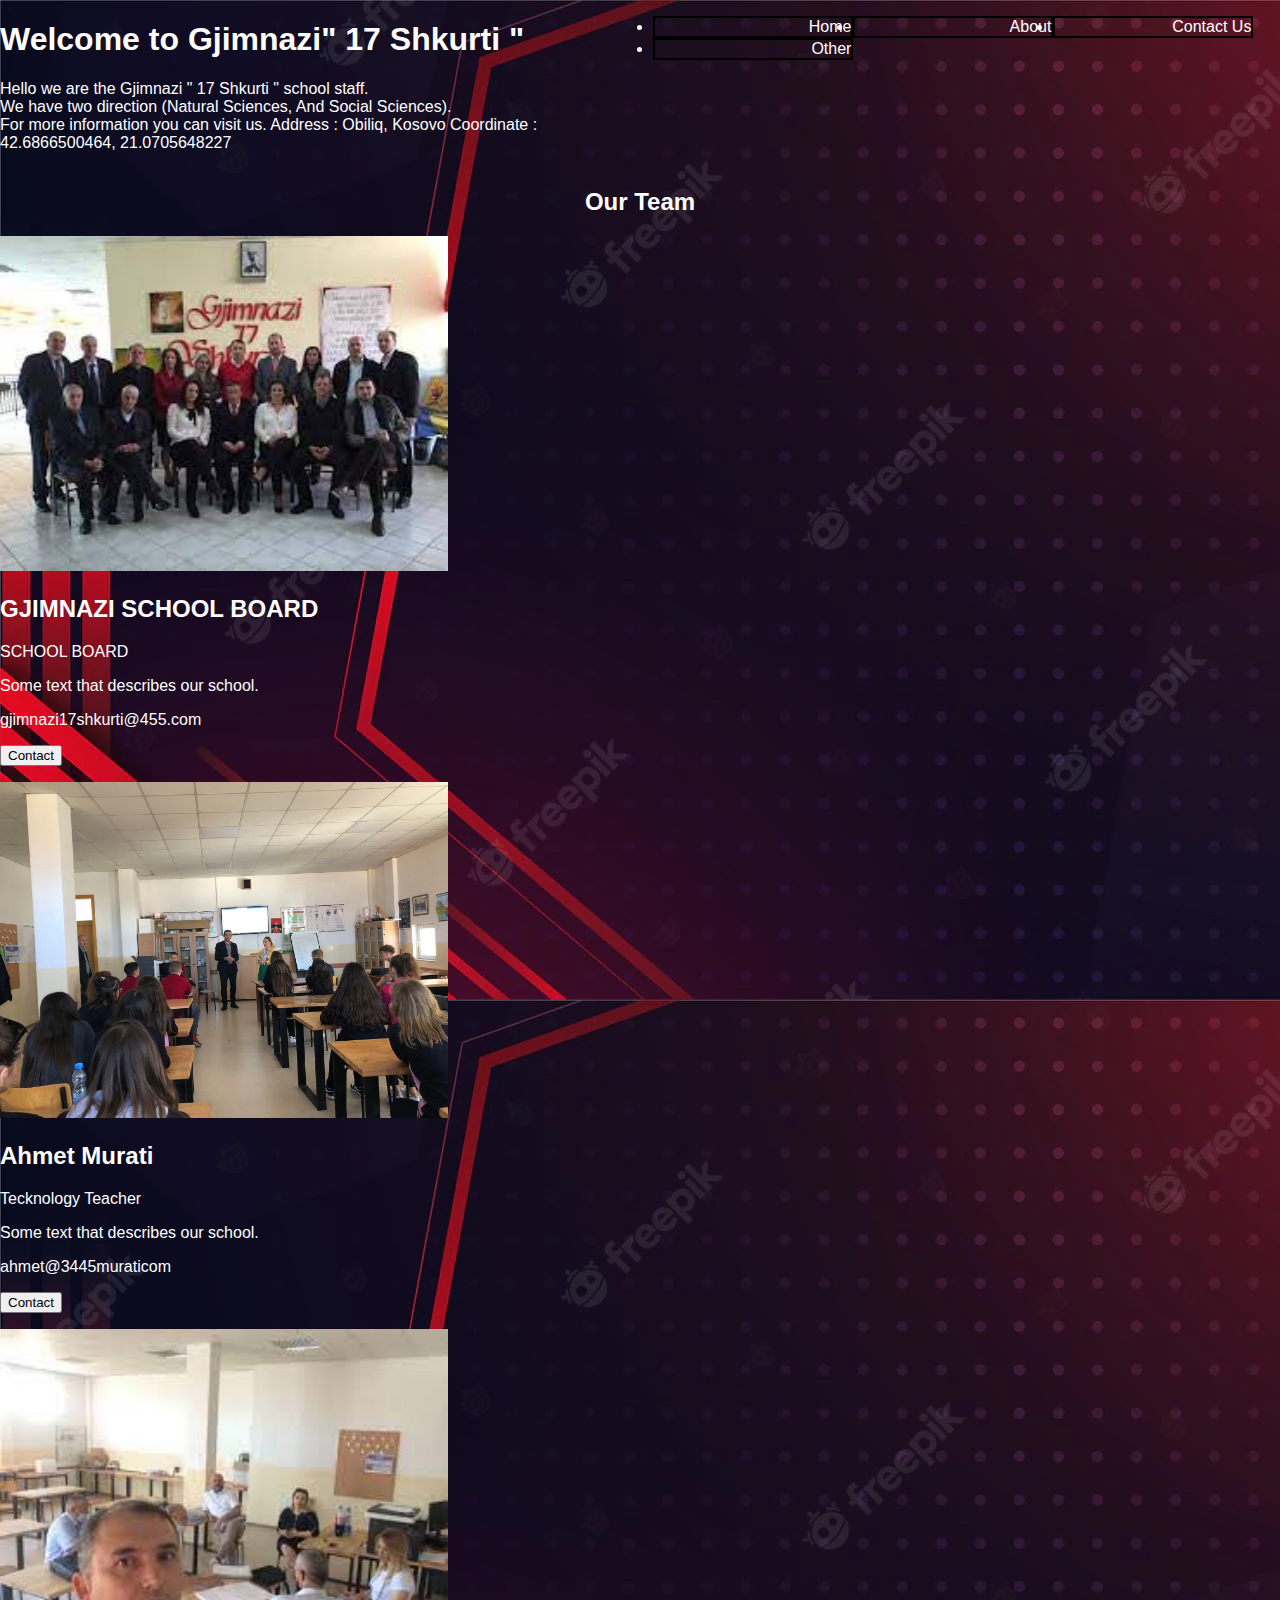
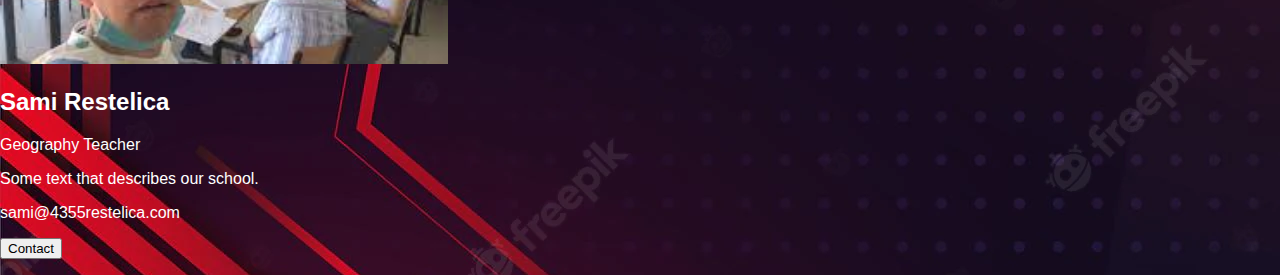
<file: index.html>
<!DOCTYPE html>
<html>
<head>
	<title> Gjimnazi " 17 Shkurti ". </title>
	<link rel="stylesheet" type="text/css" href="style.css">
   <style>
  body {
  background-image: url("img.webp");
  }
  </style>
</head>
<body>


      <header>
 <div class="container"> 
        <h1 style="color:white;"> Welcome to Gjimnazi" 17 Shkurti " </h1>
      <p style="color:white;"> Hello we are the Gjimnazi " 17 Shkurti " school staff. <br> We have two direction (Natural Sciences, And Social Sciences). <br> For more information you can visit us. 
        Address : Obiliq, Kosovo
        Coordinate : 42.6866500464, 21.0705648227 </p> 
      </div>
        <nav>
          <ul>
            <li> <a href="index.html"> Home </a></li>
            <li> <a href="about.html"> About</a></li>
            <li> <a href="ContactUS.html"> Contact Us</a></li>
            <li> <a href="Other.html"> Other </a></li>
          </ul>
        </nav>
     
          </header>


          

          
 



          <h2 style="text-align: center;">Our Team </h2>
          <div class="row">
            <div class="column">
              <div class="card">
                <img src="image/gjimnazi17shkurti.jpg" alt="Our Team" style="width:35%">
      <div class="container">
        <h2 style="color:white;">GJIMNAZI SCHOOL BOARD</h2>
        <p style="color:white;" class="title">SCHOOL BOARD</p>
        <p style="color:white;">Some text that describes our school.</p>
        <p style="color:white;">gjimnazi17shkurti@455.com</p>
        <p><button class="button">Contact</button></p>
      </div>
    </div>
  </div>


  <div class="column">
    <div class="card">
      <img src="image/66.jpg" alt="Ahmet" style="width:35%">
      <div class="container">
        <h2 style="color:white;">Ahmet Murati</h2>
        <p style="color:white;" class="title">Tecknology Teacher</p>
        <p style="color:white;">Some text that describes our school.</p>
        <p style="color:white">ahmet@3445muraticom</p>
        <p><button class="button">Contact</button></p>
      </div>
    </div>
  </div>

  <div class="column">
    <div class="card">
      <img src="image/gjimnazi.jpg" alt="Sami" style="width:35%">
      <div class="container">
        <h2 style="color:white;">Sami Restelica</h2>
        <p style="color:white;" class="title">Geography Teacher</p>
        <p style="color:white;">Some text that describes our school.</p>
        <p style="color:white;">sami@4355restelica.com</p>
        <p><button class="button">Contact</button></p>
      </div>
    </div>
  </div>
</div>














</body>
</html>
</file>
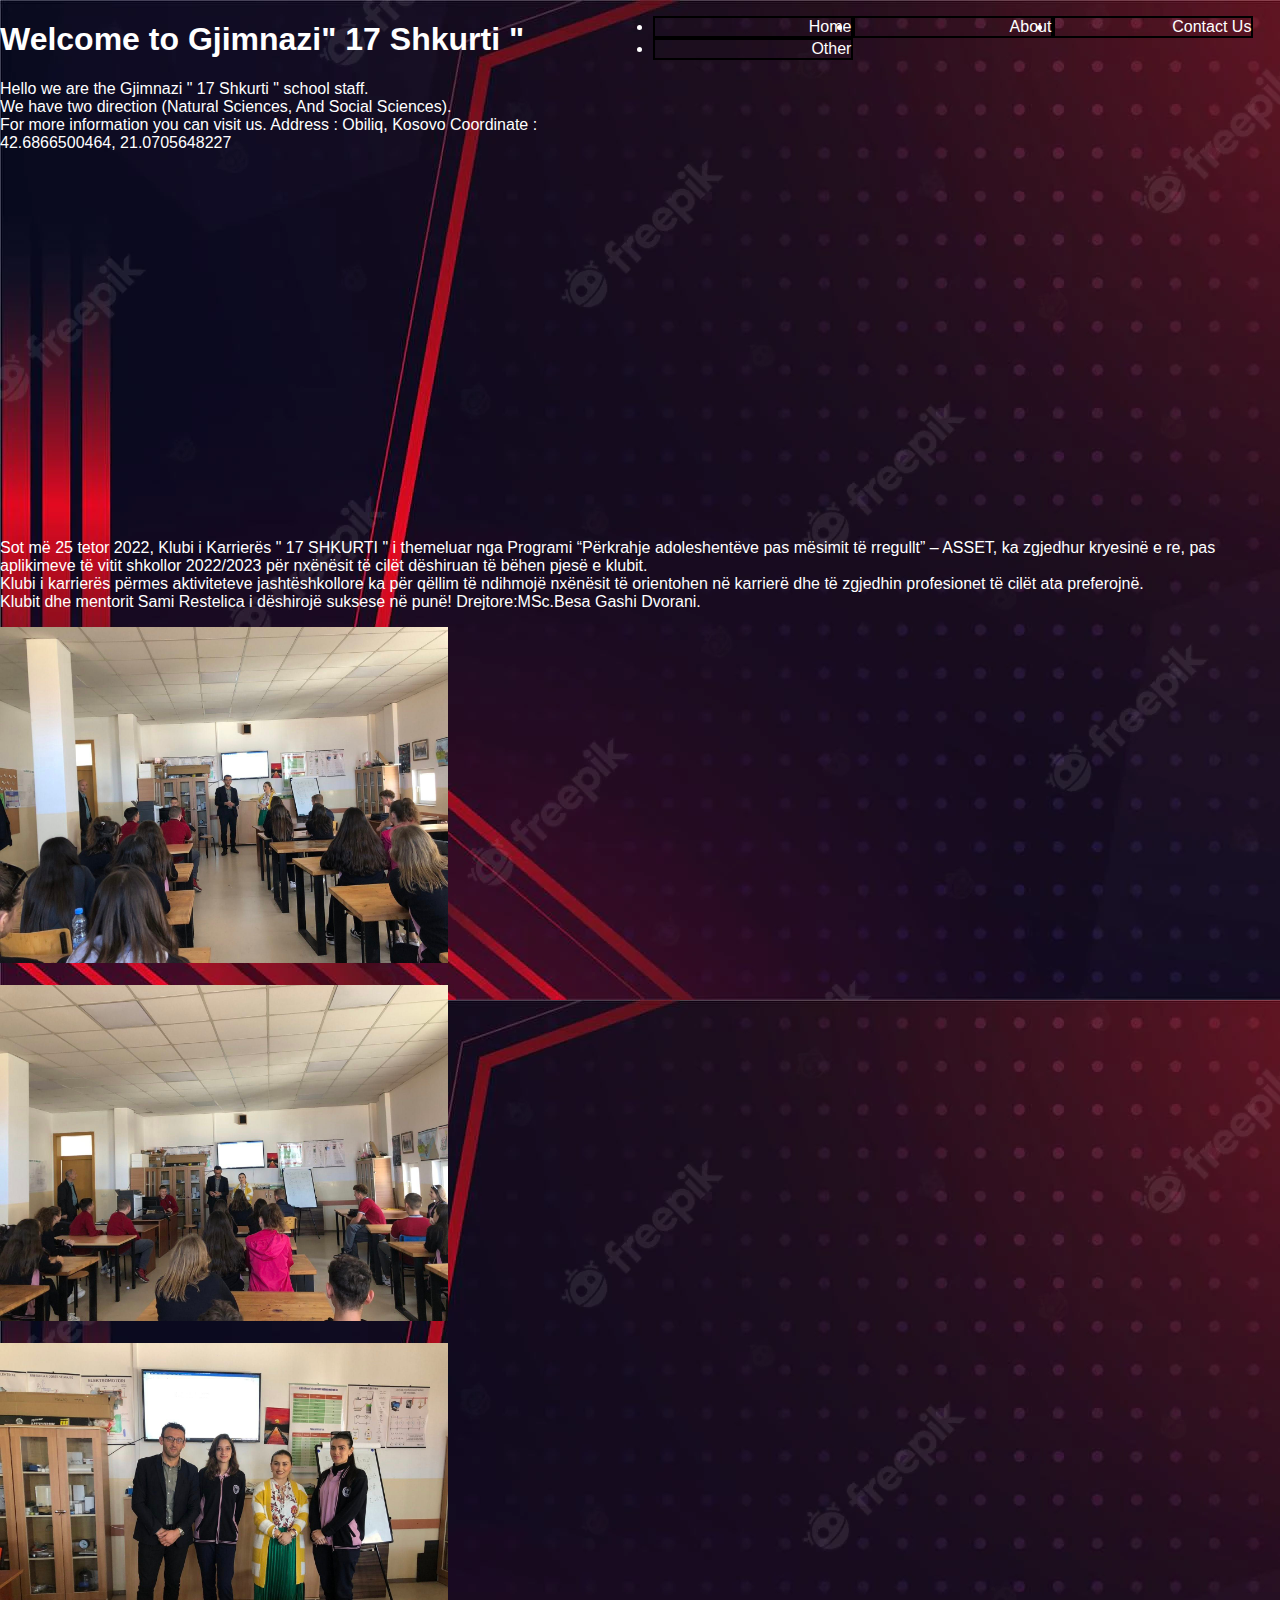
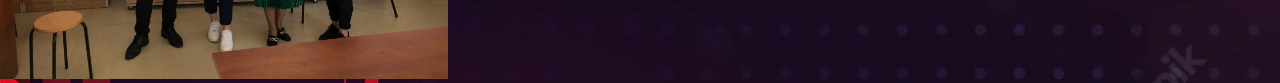
<file: About.html>
<!DOCTYPE html>
   <html>
   <head>
     <title></title>
     <link rel="stylesheet" type="text/css" href="about.css">
      <style>
  body {
  background-image: url("img.webp");
  }
  </style>
  
  
      <header>
 <div class="container"> 
        <h1 style="color:white;"> Welcome to Gjimnazi" 17 Shkurti " </h1>
      <p style="color:white;"> Hello we are the Gjimnazi " 17 Shkurti " school staff. <br> We have two direction (Natural Sciences, And Social Sciences). <br> For more information you can visit us. 
        Address : Obiliq, Kosovo
        Coordinate : 42.6866500464, 21.0705648227 </p> 
      </div>
        <nav>
          <ul>
            <li> <a href="index.html"> Home </a></li>
            <li> <a href="about.html"> About</a></li>
            <li> <a href="ContactUS.html"> Contact Us</a></li>
            <li> <a href="Other.html"> Other </a></li>
          </ul>
        </nav>
     
          </header>

          
          <iframe width="560" height="315" src="https://www.youtube.com/embed/_K9AccCU9vg" title="YouTube video player" frameborder="0" allow="accelerometer; autoplay; clipboard-write; encrypted-media; gyroscope; picture-in-picture" allowfullscreen></iframe>
          <br><br><br>

          <p> Sot më 25 tetor 2022, Klubi i Karrierës  " 17 SHKURTI " i themeluar nga Programi “Përkrahje adoleshentëve pas mësimit të rregullt” – ASSET, ka zgjedhur kryesinë e re, pas aplikimeve të vitit shkollor 2022/2023 për nxënësit të cilët dëshiruan të bëhen pjesë e klubit. <br>
Klubi i karrierës përmes aktiviteteve jashtëshkollore ka për qëllim të ndihmojë nxënësit të orientohen në karrierë dhe të zgjedhin profesionet të cilët ata preferojnë. <br>
Klubit dhe mentorit Sami Restelica i dëshirojë suksese në punë!
Drejtore:MSc.Besa Gashi Dvorani. <br> </p>

          <img src="image/66.jpg" style="width:35%;">
          <br><br>
          <img src="image/77.jpg"style=" width: 35%">
          <br><br>
          <img src="image/88.jpg" style="width: 35%;">
   
   </body>
   </html>
</file>
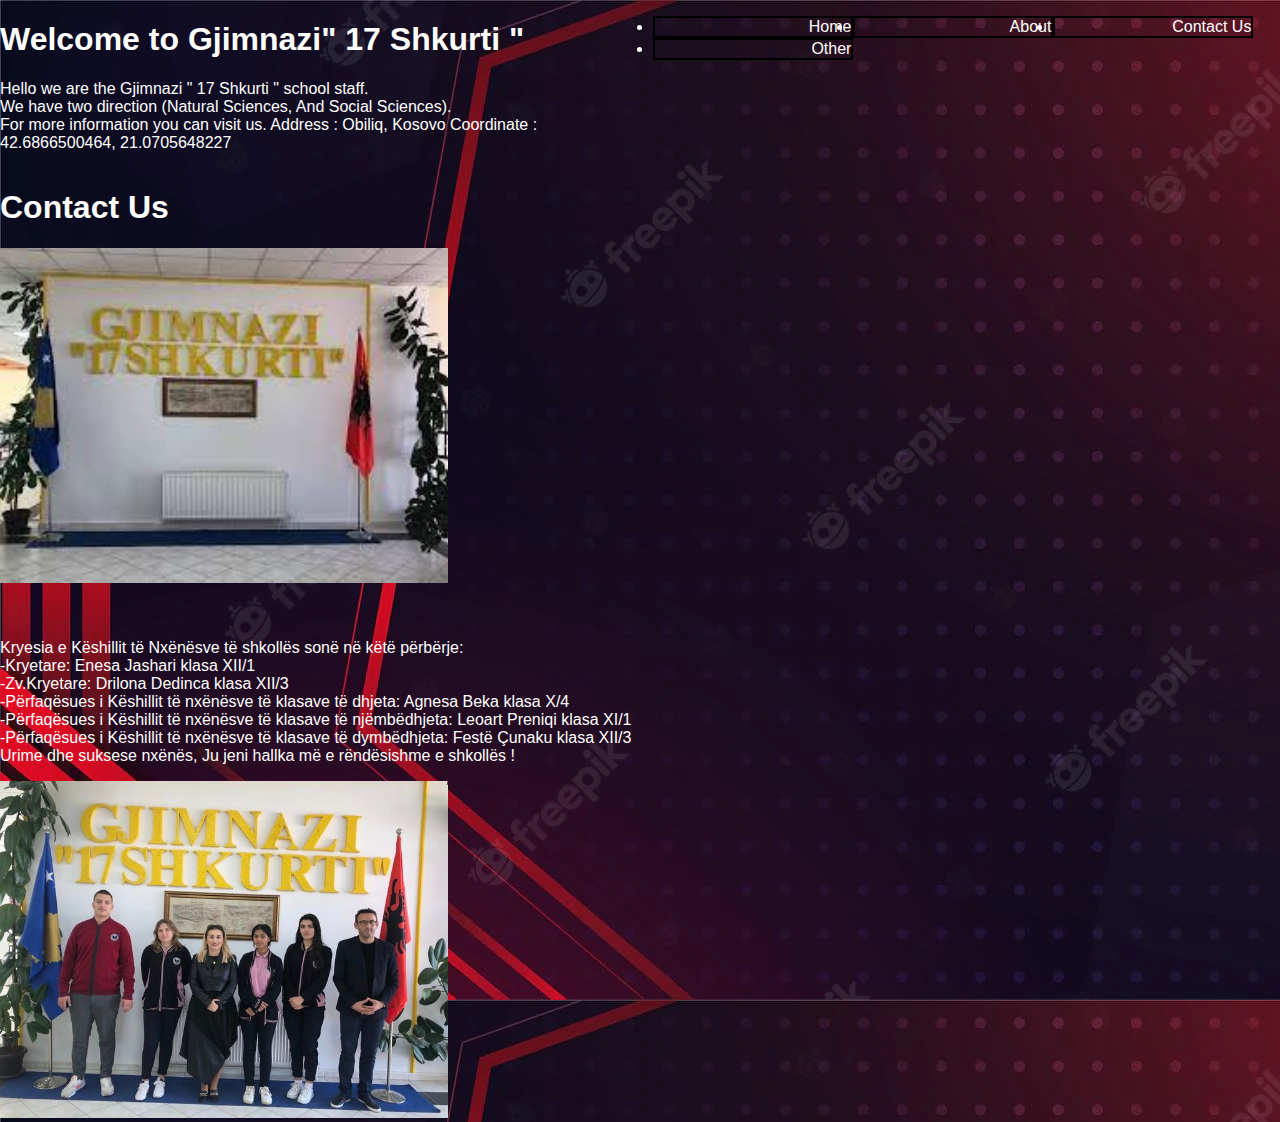
<file: ContactUS.html>
<!DOCTYPE html>
   <html>
   <head>
     <title></title>
      <link rel="stylesheet" type="text/css" href="ContactUS.css">
       <style>
  body {
  background-image: url("img.webp");
  }
  </style>
  
   </head>
   <body>

     <header>
 <div class="container"> 
        <h1 style="color:white;"> Welcome to Gjimnazi" 17 Shkurti " </h1>
      <p style="color:white;"> Hello we are the Gjimnazi " 17 Shkurti " school staff. <br> We have two direction (Natural Sciences, And Social Sciences). <br> For more information you can visit us. 
        Address : Obiliq, Kosovo
        Coordinate : 42.6866500464, 21.0705648227 </p> 
      </div>
        <nav>
          <ul>
            <li> <a href="index.html"> Home </a></li>
            <li> <a href="about.html"> About</a></li>
            <li> <a href="ContactUS.html"> Contact Us</a></li>
            <li> <a href="Other.html"> Other </a></li>
          </ul>
        </nav>
     
          </header>



         <h1> Contact Us</h1>
          

          <img src="image/ggg.jpg" style="width: 35%;">
          <br><br><br>

          <p> Kryesia e Këshillit të Nxënësve të shkollës sonë në këtë përbërje: <br>
-Kryetare:      
  Enesa Jashari klasa XII/1 <br>
-Zv.Kryetare: 
  Drilona Dedinca klasa XII/3 <br>
-Përfaqësues i Këshillit të nxënësve të klasave të dhjeta:
Agnesa Beka klasa X/4 <br>
-Përfaqësues i Këshillit të nxënësve të klasave të njëmbëdhjeta:
Leoart Preniqi klasa XI/1 <br>
-Përfaqësues i Këshillit të nxënësve të klasave të dymbëdhjeta: 
Festë Çunaku klasa XII/3 <br>
Urime dhe suksese nxënës, 
Ju jeni hallka më e rëndësishme e shkollës ! </p>

          <img src="image/sch.jpg" style="width: 35%;">

   </body>
   </html>
</file>
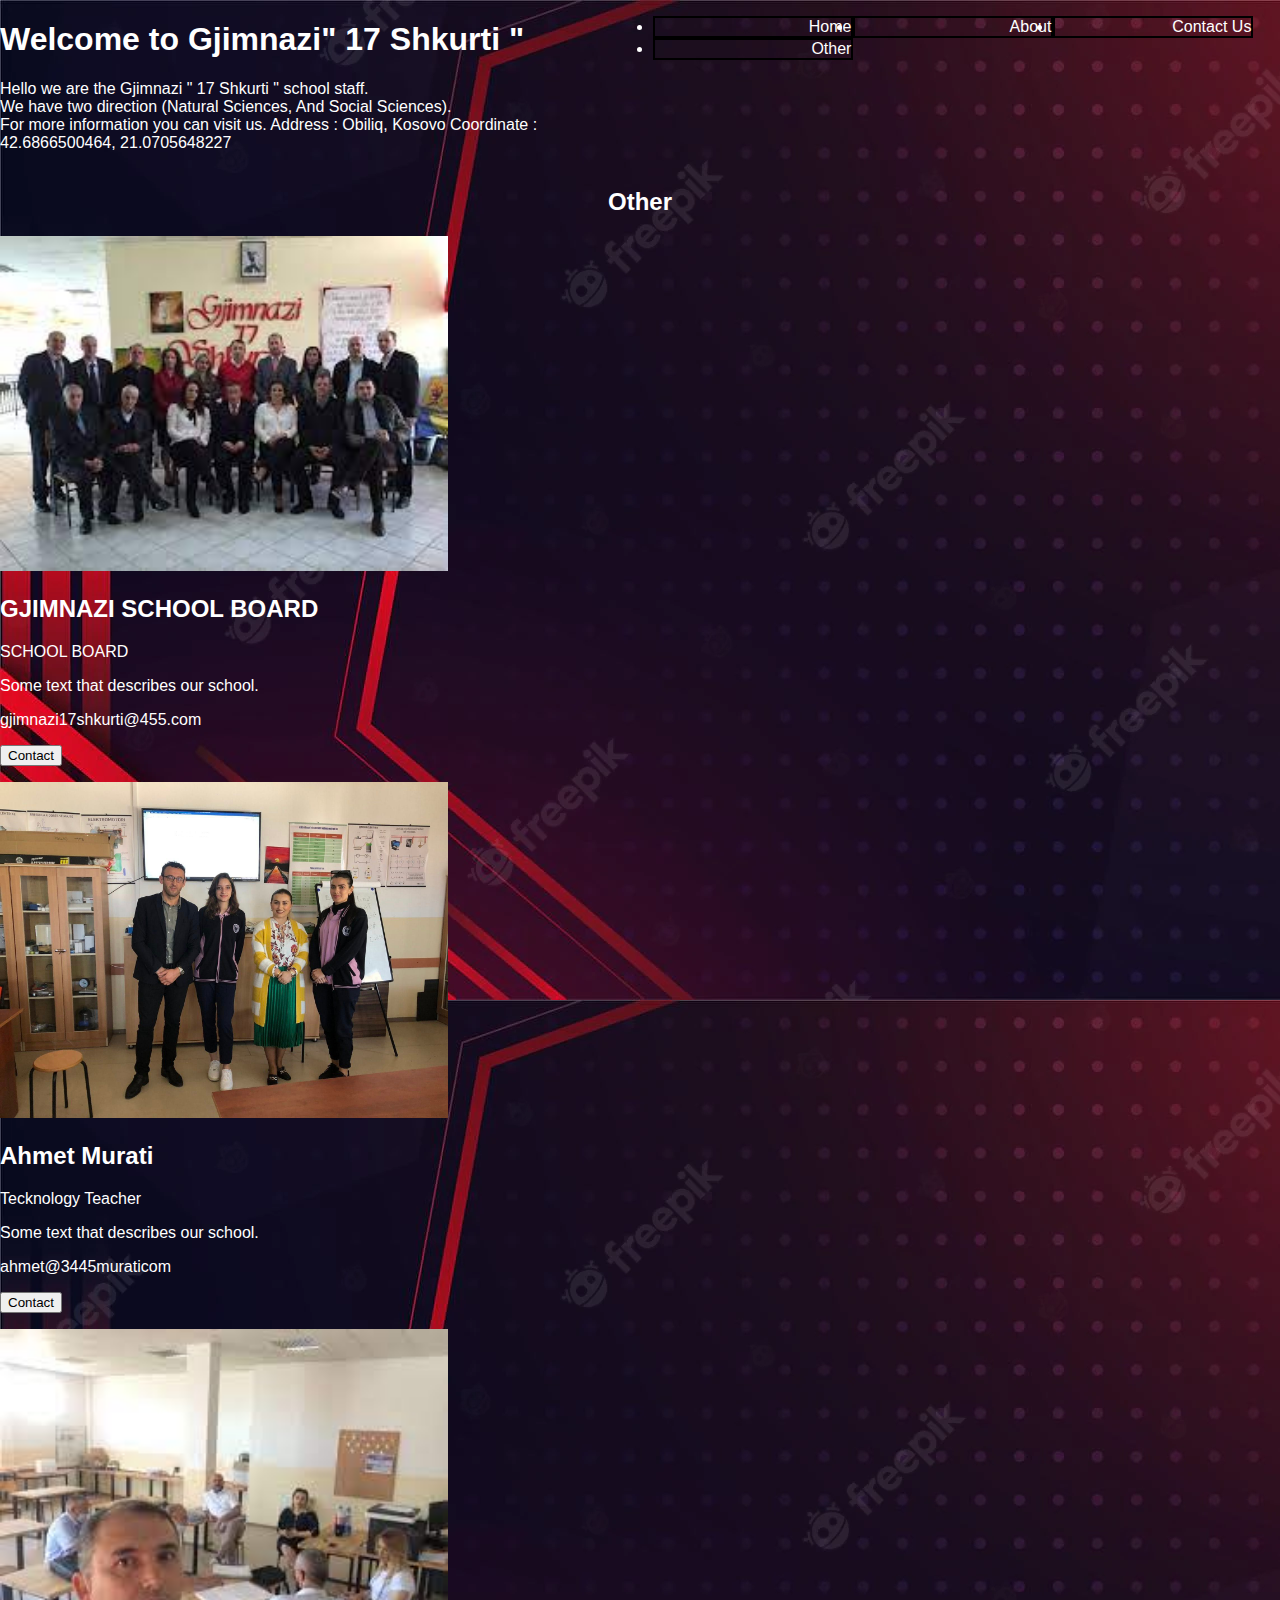
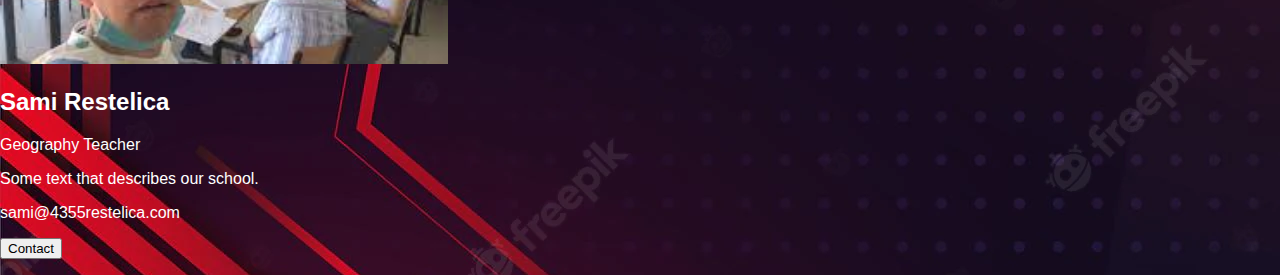
<file: Other.html>
<!DOCTYPE html>
   <html>
   <head>
     <title></title>
     <link rel="stylesheet" type="text/css" href="other.css">
      <style>
  body {
  background-image: url("img.webp");
  }
  </style>

   </head>
   <body>


     <!--<header>
 <div class="container"> 
        <h1 style="color:white;"> Welcome to Gjimnazi" 17 Shkurti " </h1>
      <p style="color:white;"> Hello we are the Gjimnazi " 17 Shkurti " school staff. <br> We have two direction (Natural Sciences, And Social Sciences). <br> For more information you can visit us. 
        Address : Obiliq, Kosovo
        Coordinate : 42.6866500464, 21.0705648227 </p> 
      </div>
        <nav> 
          <ul>
            <li> <a href="index.html"> Home </a></li>
            <li> <a href="about.html"> About</a></li>
            <li> <a href="ContactUS.html"> Contact Us</a></li>
            <li> <a href="Other.html"> Other </a></li>
          </ul>
        </nav>-->
     
          </header>

          <header>
 <div class="container"> 
        <h1 style="color:white;"> Welcome to Gjimnazi" 17 Shkurti " </h1>
      <p style="color:white;"> Hello we are the Gjimnazi " 17 Shkurti " school staff. <br> We have two direction (Natural Sciences, And Social Sciences). <br> For more information you can visit us. 
        Address : Obiliq, Kosovo
        Coordinate : 42.6866500464, 21.0705648227 </p> 
      </div>
        <nav>
          <ul>
            <li> <a href="index.html"> Home </a></li>
            <li> <a href="about.html"> About</a></li>
            <li> <a href="ContactUS.html"> Contact Us</a></li>
            <li> <a href="Other.html"> Other </a></li>
          </ul>
        </nav>
     
          </header>



          <h2 style="text-align: center;"> Other </h2>
          <div class="row">
            <div class="column">
              <div class="card">
                <img src="image/gjimnazi17shkurti.jpg" alt="Our Team" style="width:35%">
      <div class="container">
        <h2 style="color:white;">GJIMNAZI SCHOOL BOARD</h2>
        <p style="color:white;" class="title">SCHOOL BOARD</p>
        <p style="color:white;">Some text that describes our school.</p>
        <p style="color:white;">gjimnazi17shkurti@455.com</p>
        <p><button class="button">Contact</button></p>
      </div>
    </div>
  </div>


  <div class="column">
    <div class="card">
      <img src="image/88.jpg" alt="Ahmet" style="width:35%">
      <div class="container">
        <h2 style="color:white;">Ahmet Murati</h2>
        <p style="color:white;" class="title">Tecknology Teacher</p>
        <p style="color:white;">Some text that describes our school.</p>
        <p style="color:white">ahmet@3445muraticom</p>
        <p><button class="button">Contact</button></p>
      </div>
    </div>
  </div>

  <div class="column">
    <div class="card">
      <img src="image/gjimnazi.jpg" alt="Sami" style="width:35%">
      <div class="container">
        <h2 style="color:white;">Sami Restelica</h2>
        <p style="color:white;" class="title">Geography Teacher</p>
        <p style="color:white;">Some text that describes our school.</p>
        <p style="color:white;">sami@4355restelica.com</p>
        <p><button class="button">Contact</button></p>
      </div>
    </div>
  </div>
</div>









           
   
   </body>
   </html>
</file>
<file: style.css>
/*.container{
	display: flex;
	text-align: left;
	width: 40px;
	height: 40px;
	padding: 20px;
}

.container ul li a{
	display: inline-block;
	color: white;
	text-decoration: none;

}*/

body {
  font-family: Arial, Helvetica, sans-serif;
  margin: 0;
  color: white;
}

html {
  box-sizing: border-box;
}

*, *:before, *:after {
  box-sizing: inherit;
}

/*.column 
  float: left;
  width: 33.3%;
  margin-bottom: 16px;
  padding: 0 8px;
  color: white;
}

.card {
  box-shadow: 0 4px 8px 0 rgba(0, 0, 0, 0.2);
  margin: 8px;
}

.about-section {
  padding: 50px;
  text-align: center;
  background-color: #474e5d;
  color: white;
}

.container {
  padding: 0 16px;
}

.container::after, .row::after {
  content: "";
  clear: both;
  display: table;
}

.title {
  color: white;
}

.button {
  border: none;
  outline: 0;
  display: inline-block;
  padding: 8px;
  color: white;
  background-color: #000;
  text-align: center;
  cursor: pointer;
  width: 100%;
}*/

header{
  display: flex;

}

.button:hover {
  background-color: #555;
}

@media screen and (max-width: 650px) {
  .column {
    width: 100%;
    display: block;
  }
}


li {float: left;}

li a{
  display: block;
  color: white;
  text-align: right;
  padding: 14px, 16px;
  text-decoration: none;
  padding-left: 50px;
  width: 200px;
  border: 2px solid black
}
</file>
<file: about.css>
/*body {
  font-family: Arial, Helvetica, sans-serif;
  margin: 0;
  color: white;
}

html {
  box-sizing: border-box;
}

*, *:before, *:after {
  box-sizing: inherit;
}

body{
	background-color: midnightblue;
	text-decoration: none;
    color: white;
}

header{
  display: flex;

}

.button:hover {
  background-color: #555;
}

@media screen and (max-width: 650px) {
  .column {
    width: 100%;
    display: block;
  }



li {float: left;}

li a{
  display: block;
  color: white;
  text-align: right;
  padding: 14px, 16px;
  text-decoration: none;
  padding-left: 50px;
  width: 200px;
  border: 2px solid black
}*/

body{
  font-family: Arial, Helvetica, sans-serif;
  margin: 0;
  color: white;
  background-color: black;
}

html {
  box-sizing: border-box;
}

*, *:before, *:after {
  box-sizing: inherit;
}


header{
  display: flex;

}

li {float: left;}

li a{
  display: block;
  color: white;
  text-align: right;
  padding: 14px, 16px;
  text-decoration: none;
  padding-left: 50px;
  width: 200px;
  border: 2px solid black
}
</file>
<file: ContactUS.css>
body{
  font-family: Arial, Helvetica, sans-serif;
  margin: 0;
  color: white;
  background-color: black;
}

html {
  box-sizing: border-box;
}

*, *:before, *:after {
  box-sizing: inherit;
}


header{
  display: flex;

}

li {float: left;}

li a{
  display: block;
  color: white;
  text-align: right;
  padding: 14px, 16px;
  text-decoration: none;
  padding-left: 50px;
  width: 200px;
  border: 2px solid black
}
</file>
<file: other.css>
body {
  font-family: Arial, Helvetica, sans-serif;
  margin: 0;
  color: white;
}

html {
  box-sizing: border-box;
}

*, *:before, *:after {
  box-sizing: inherit;
}


header{
  display: flex;

}

li {float: left;}

li a{
  display: block;
  color: white;
  text-align: right;
  padding: 14px, 16px;
  text-decoration: none;
  padding-left: 50px;
  width: 200px;
  border: 2px solid black
}
</file>
